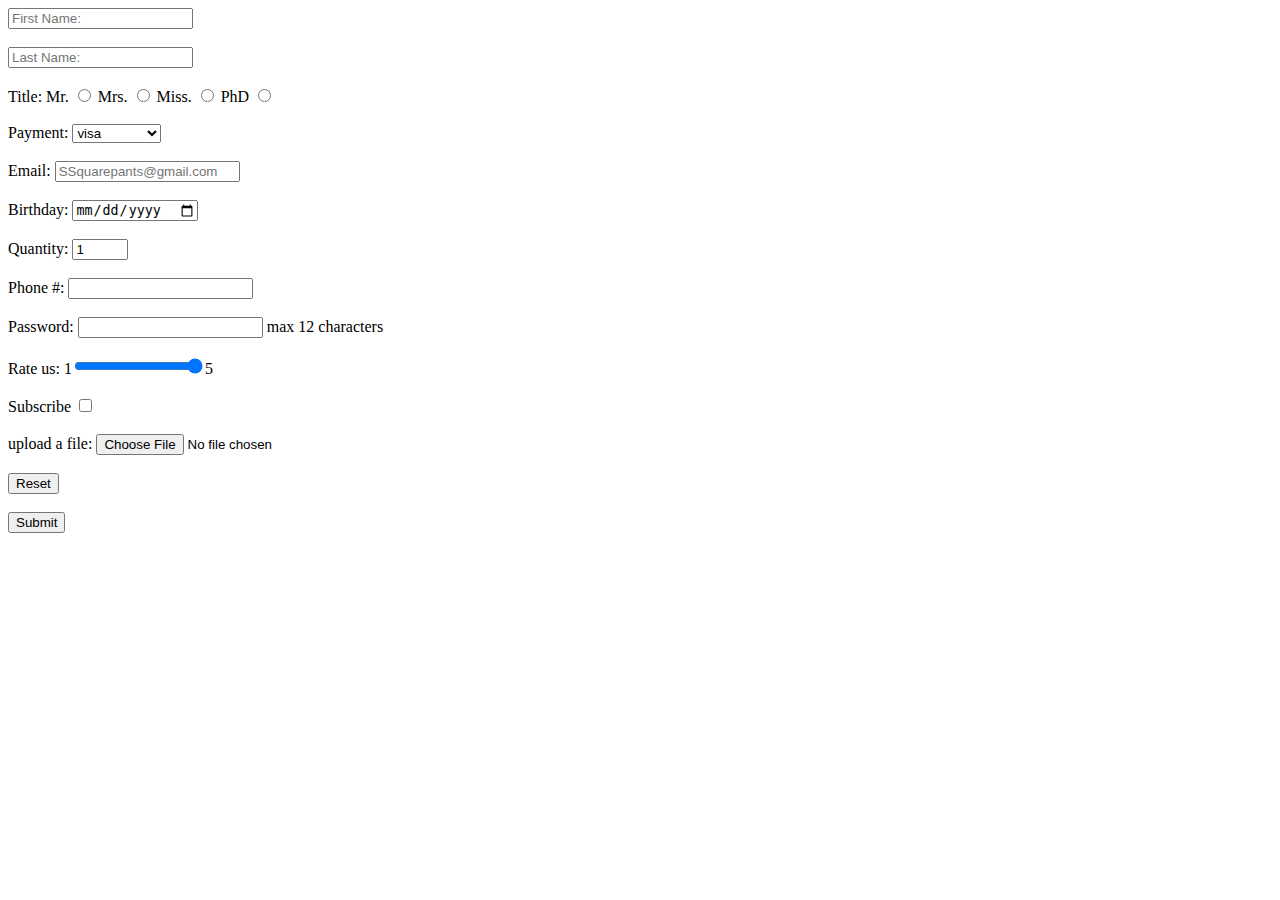
<file: site/new one.html>
<!DOCTYPE html>
<html>

	<head>
		<title>DA BEST WEBSITE :D</title>
	</head>
	<body>
		
		<form action="do.php">
			<label for="first_name"></label>
			<input type="text" id="first_name" name="first_name" placeholder="First Name:">

			<br><br>

			<label for="last_name"></label>
			<input type="text" id="last_name" name="last_name" placeholder="Last Name:">

			<br><br>

			<label for="title">Title:</label>

			<label for="Mr.">Mr.</label>
			<input type="radio" value="Mr." id="Mr." name="title">
			<label for="Mrs.">Mrs.</label>
			<input type="radio" value="Mrs." id="Mrs." name="title">
			<label for="Miss.">Miss.</label>
			<input type="radio" value="Miss." id="Miss." name="title">
			<label for="PhD">PhD</label>
			<input type="radio" value="PhD." id="PhD." name="title">

  			<br><br>

  			<label for="payment">Payment:</label>

  			<select id="payment" name="payment">
  				<option value="visa">visa</option>
  				<option value="mastercard">mastercard</option>
  				<option value="giftcard">giftcard</option>
  				<option value="check">check</option>
  			</select>

  			<br><br>

 			<label for="email">Email:</label>
 			<input type="email" id="email" name="email" placeholder="SSquarepants@gmail.com">

  			<br><br>

  			<label for="birthday">Birthday:</label>
  			<input type="date" id="birthday" name="birthday">

  			<br><br>

  			<label for="quantity">Quantity:</label>
  			<input type="number" id="quantity" name="quantity" min="0" max="99" value="1">

 	 		<br><br>

 	 		<label for="phone">Phone #:</label>
 	 		<input type="tel" id="phone" name="phone">

			<br><br>

			<label for="pass">Password:</label>
			<input type="password" id="pass" name="pass" maxlength="12">
			max 12 characters
			<br><br>

			<label for="slider">Rate us:</label>
			1<input type="range" step="25" value="100">5
  			<br><br>

  			<label for="subscribe">Subscribe
  			<input type="checkbox" id="subscribe" name="subscribe">
			<br><br>

			<label for="myfile">upload a file:</label>
			<input type="file" id="myfile" name="myfile" accept=".txt">

			<br><br>

			<input type="reset">

			<br><br>

			<input type="submit">

		</form>
		
	</body>

</html>
</file>
